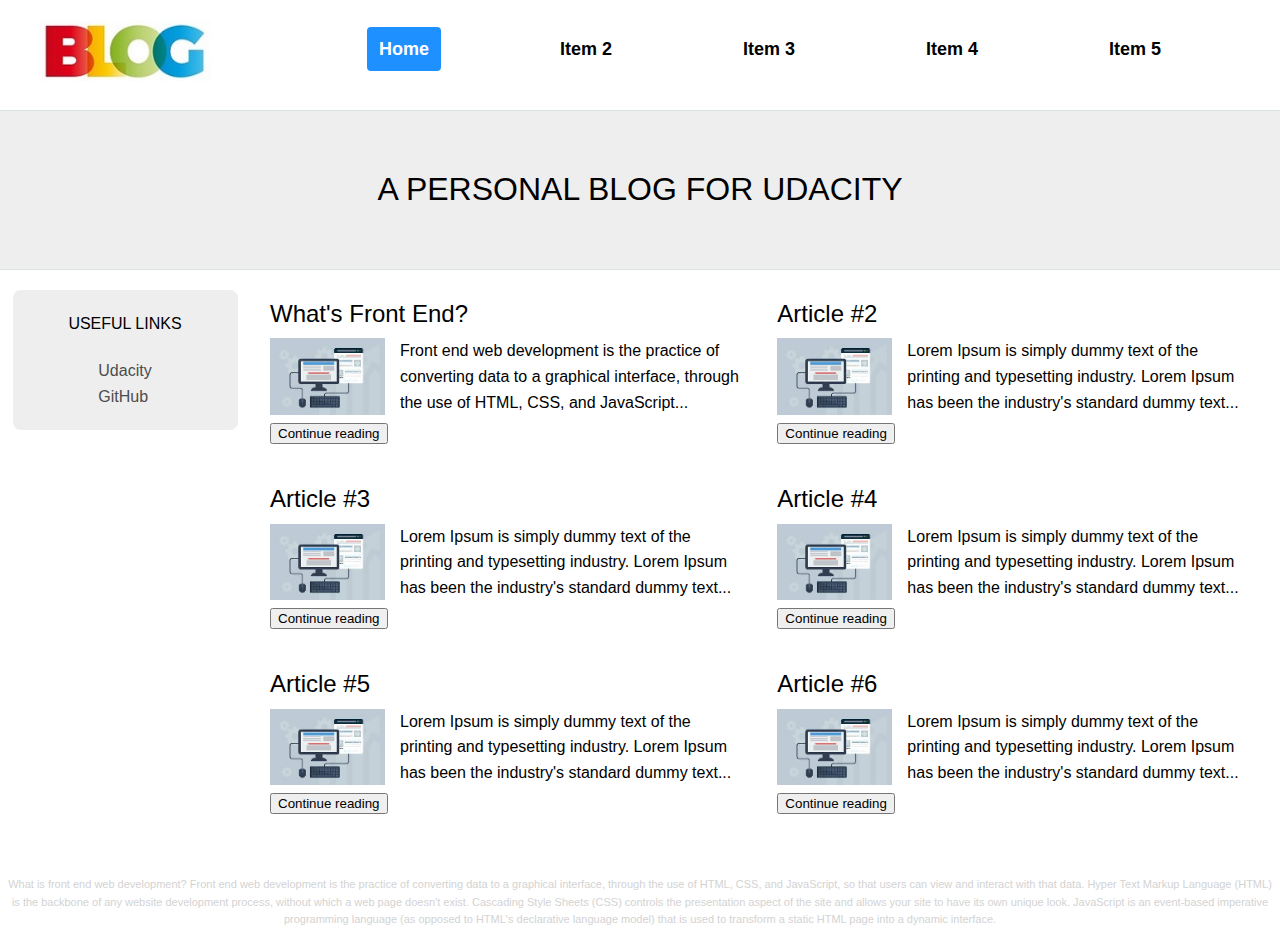
<file: index.html>
<!DOCTYPE html>
<html lang="en">
    <head>
        <meta charset="utf-8" />
        <meta name="viewport" content="width=device-width, initial-scale=1">
        <title>A personal blog for Udacity</title>
        <link rel="stylesheet" href="css/style.css">
    </head>
    <body>
    <div class="container">
            <div class="logo"><a href="index.html"></a></div>
            <nav id="menu" role="navigation">
              <ul>
                <li><a class="active" href="index.html">Home</a></li>
                <li><a href="#">Item 2</a></li>
                <li><a href="#">Item 3</a></li>
                <li><a href="#">Item 4</a></li>
                <li><a href="#">Item 5</a></li>
              </ul>
            </nav>
        <div class="title box"><h1>A personal blog for Udacity</h1></div>
        <div class="sidebar">
          <div id="links">
            <h4>Useful links</h4>
            <ul>
            <li><a href="https://www.udacity.com/" target="_blank">Udacity</a></li>
            <li><a href="https://github.com/" target="_blank">GitHub</a></li>
            </ul>
          </div>
        </div>
        <div class="content">
          <section class="article-grid">
            <div class="article-preview">
              <h2>What's Front End?</h2>
              <p><img class="article-image" src="img/image1.jpg" />Front end web development is the practice of converting data to a graphical interface, through the use of HTML, CSS, and JavaScript...</p>
              <button onclick="window.location.href='post.html'">Continue reading</button>
            </div>
            <div class="article-preview">
              <h2>Article #2</h2>
              <p><img class="article-image" src="img/image1.jpg" />Lorem Ipsum is simply dummy text of the printing and typesetting industry. Lorem Ipsum has been the industry's standard dummy text...</p>
              <button>Continue reading</button>
            </div>
            <div class="article-preview">
              <h2>Article #3</h2>
              <p><img class="article-image" src="img/image1.jpg" />Lorem Ipsum is simply dummy text of the printing and typesetting industry. Lorem Ipsum has been the industry's standard dummy text...</p>
              <button>Continue reading</button>
            </div>
            <div class="article-preview">
              <h2>Article #4</h2>
              <p><img class="article-image" src="img/image1.jpg" />Lorem Ipsum is simply dummy text of the printing and typesetting industry. Lorem Ipsum has been the industry's standard dummy text...</p>
              <button>Continue reading</button>
            </div>
            <div class="article-preview">
              <h2>Article #5</h2>
              <p><img class="article-image" src="img/image1.jpg" />Lorem Ipsum is simply dummy text of the printing and typesetting industry. Lorem Ipsum has been the industry's standard dummy text...</p>
              <button>Continue reading</button>
            </div>
            <div class="article-preview">
              <h2>Article #6</h2>
              <p><img class="article-image" src="img/image1.jpg" />Lorem Ipsum is simply dummy text of the printing and typesetting industry. Lorem Ipsum has been the industry's standard dummy text...</p>
              <button>Continue reading</button>
            </div>
          </section>
        </div>
        <footer class="site-footer box"><p>What is front end web development? Front end web development is the practice of converting data to a graphical interface, through the use of HTML, CSS, and JavaScript, so that users can view and interact with that data. Hyper Text Markup Language (HTML) is the backbone of any website development process, without which a web page doesn't exist. Cascading Style Sheets (CSS) controls the presentation aspect of the site and allows your site to have its own unique look. JavaScript is an event-based imperative programming language (as opposed to HTML's declarative language model) that is used to transform a static HTML page into a dynamic interface.</p></footer>
    </div>
    </body>
</html>
</file>
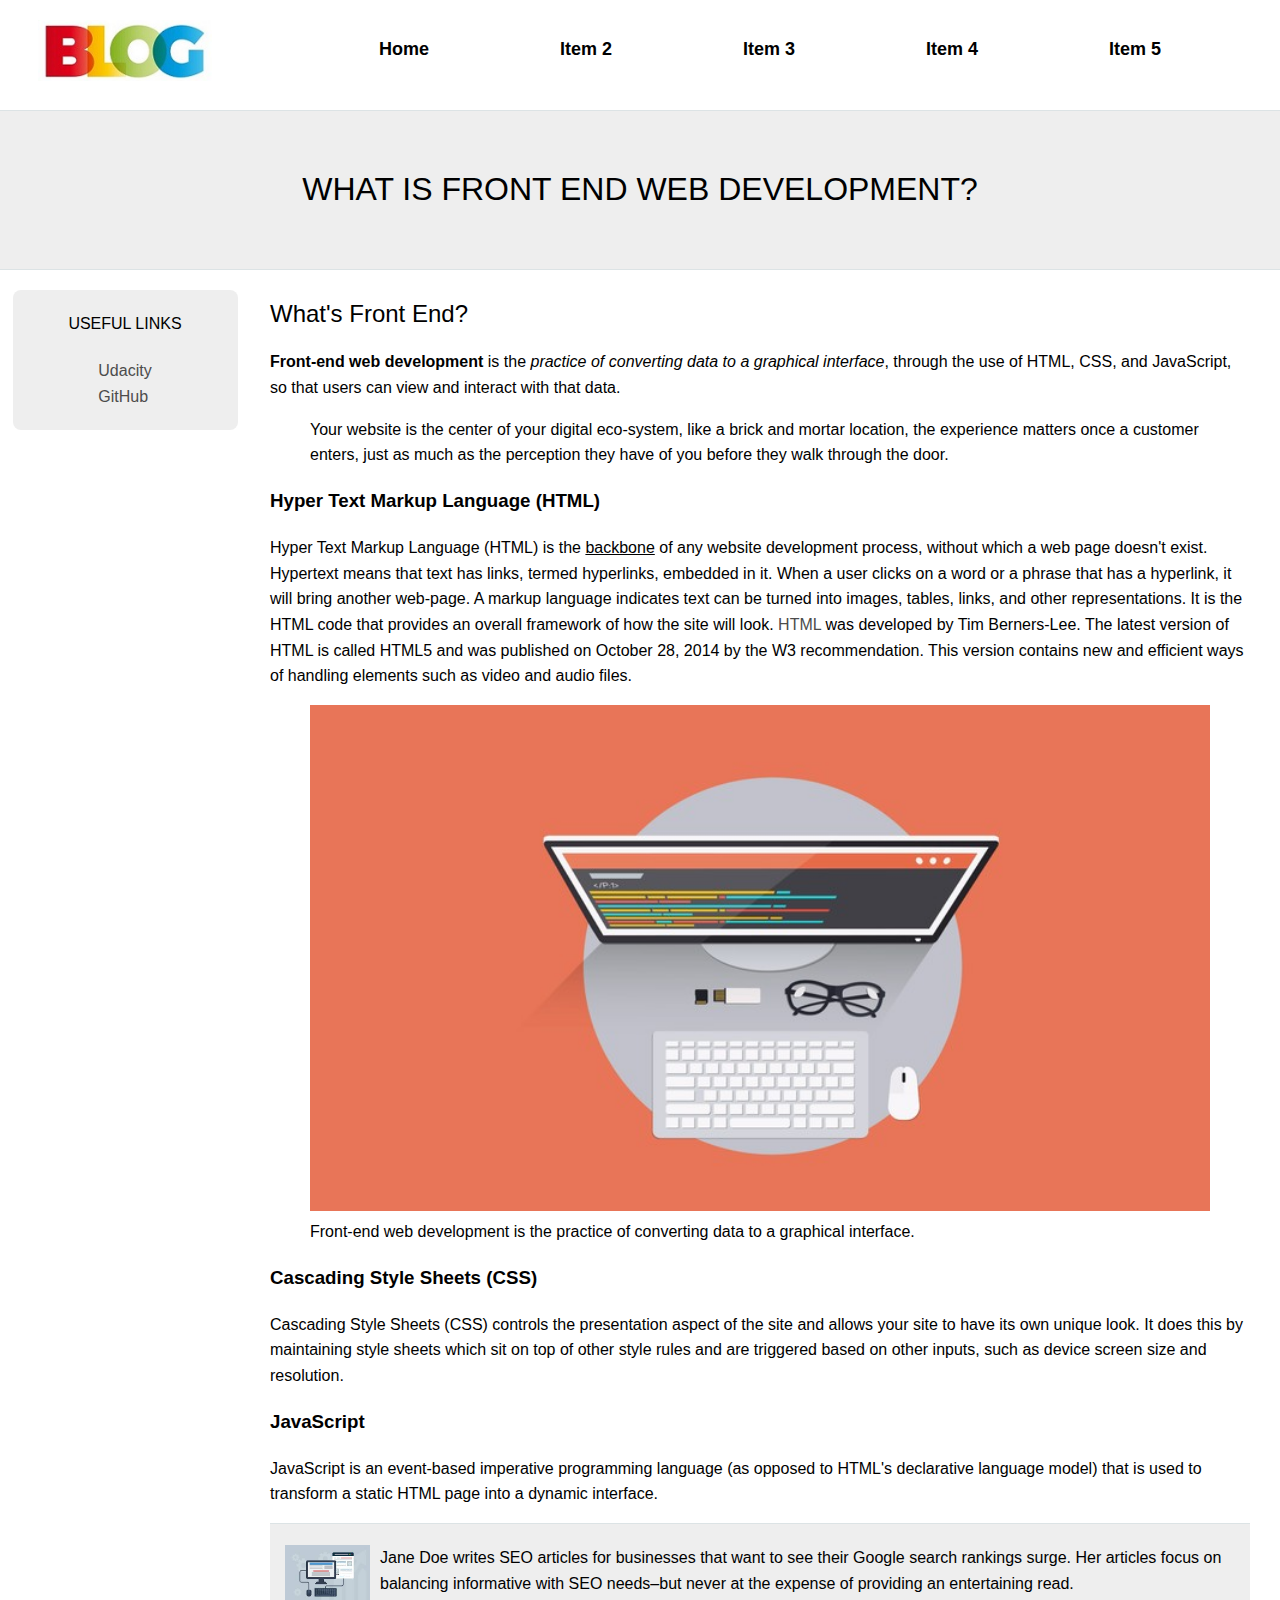
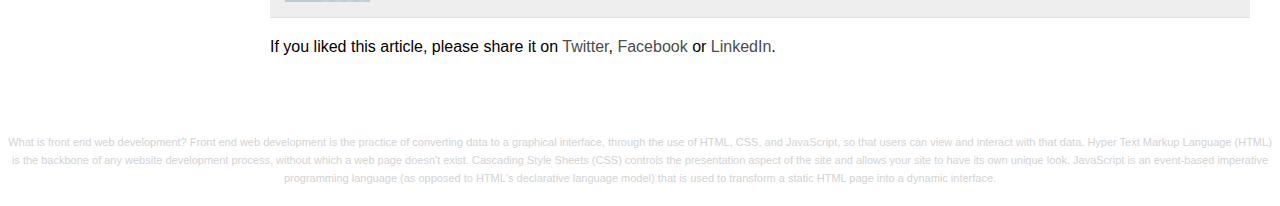
<file: post.html>
<!DOCTYPE html>
<html lang="en">
    <head>
        <meta charset="utf-8" />
        <meta name="viewport" content="width=device-width, initial-scale=1">
        <title>What is Front End Web Development?</title>
        <link rel="stylesheet" href="css/style.css">
    </head>
    <body>
    <div class="container">
            <div class="logo"><a href="index.html"></a></div>
            <nav id="menu" role="navigation">
              <ul>
                <li><a href="index.html">Home</a></li>
                <li><a href="#">Item 2</a></li>
                <li><a href="#">Item 3</a></li>
                <li><a href="#">Item 4</a></li>
                <li><a href="#">Item 5</a></li>
              </ul>
            </nav>
        <div class="title box"><h1>What is Front End Web Development?</h1></div>
        <div class="sidebar">
          <div id="links">
            <h4>Useful links</h4>
            <ul>
            <li><a href="https://www.udacity.com/" target="_blank">Udacity</a></li>
            <li><a href="https://github.com/" target="_blank">GitHub</a></li>
            </ul>
          </div>
        </div>
        <div class="content">
          <section class="article-holder">
            <article class="article">
              <h2>What's Front End?</h2>
              <p><b>Front-end web development</b> is the <i>practice of converting data to a graphical interface</i>, through the use of HTML, CSS, and JavaScript, so that users can view and interact with that data.</p>
              <blockquote cite="https://www.goodreads.com/quotes/tag/web-development">
              Your website is the center of your digital eco-system, like a brick and mortar location, the experience matters once a customer enters, just as much as the perception they have of you before they walk through the door.
              </blockquote>
              <h3>Hyper Text Markup Language (HTML)</h3>
              <p>Hyper Text Markup Language (HTML) is the <u>backbone</u> of any website development process, without which a web page doesn't exist. Hypertext means that text has links, termed hyperlinks, embedded in it. When a user clicks on a word or a phrase that has a hyperlink, it will bring another web-page. A markup language indicates text can be turned into images, tables, links, and other representations. It is the HTML code that provides an overall framework of how the site will look. <a href="https://www.w3schools.com/html/">HTML</a> was developed by Tim Berners-Lee. The latest version of HTML is called HTML5 and was published on October 28, 2014 by the W3 recommendation. This version contains new and efficient ways of handling elements such as video and audio files.</p>
              <figure>
                <img class="pic" src="img/front-end.jpg" alt="Front-end">
                <figcaption>Front-end web development is the practice of converting data to a graphical interface.</figcaption>
              </figure>
              <h3>Cascading Style Sheets (CSS)</h3>
              <p>Cascading Style Sheets (CSS) controls the presentation aspect of the site and allows your site to have its own unique look. It does this by maintaining style sheets which sit on top of other style rules and are triggered based on other inputs, such as device screen size and resolution.</p>
              <h3>JavaScript</h3>
              <p>JavaScript is an event-based imperative programming language (as opposed to HTML's declarative language model) that is used to transform a static HTML page into a dynamic interface.</p>
              <div class="author">
                <p><img class="author-image" src="img/image1.jpg" />Jane Doe writes SEO articles for businesses that want to see their Google search rankings surge. Her articles focus on balancing informative with SEO needs–but never at the expense of providing an entertaining read.</p>
              </div>
              <p>If you liked this article, please share it on <a href="https://twitter.com/intent/tweet?text=This%20article%20is%20great">Twitter</a>, <a href="https://www.facebook.com/sharer/sharer.php?u=post.html">Facebook</a> or <a href="https://www.linkedin.com/sharing/share-offsite/?url=post.html">LinkedIn</a>.</p>
            </article>
          </section>
        </div>
        <footer class="site-footer box"><p>What is front end web development? Front end web development is the practice of converting data to a graphical interface, through the use of HTML, CSS, and JavaScript, so that users can view and interact with that data. Hyper Text Markup Language (HTML) is the backbone of any website development process, without which a web page doesn't exist. Cascading Style Sheets (CSS) controls the presentation aspect of the site and allows your site to have its own unique look. JavaScript is an event-based imperative programming language (as opposed to HTML's declarative language model) that is used to transform a static HTML page into a dynamic interface.</p></footer>
    </div>
    </body>
</html>
</file>
<file: css/style.css>
@import "main.css";
@import "menu.css";
@import "wide.css";
</file>
